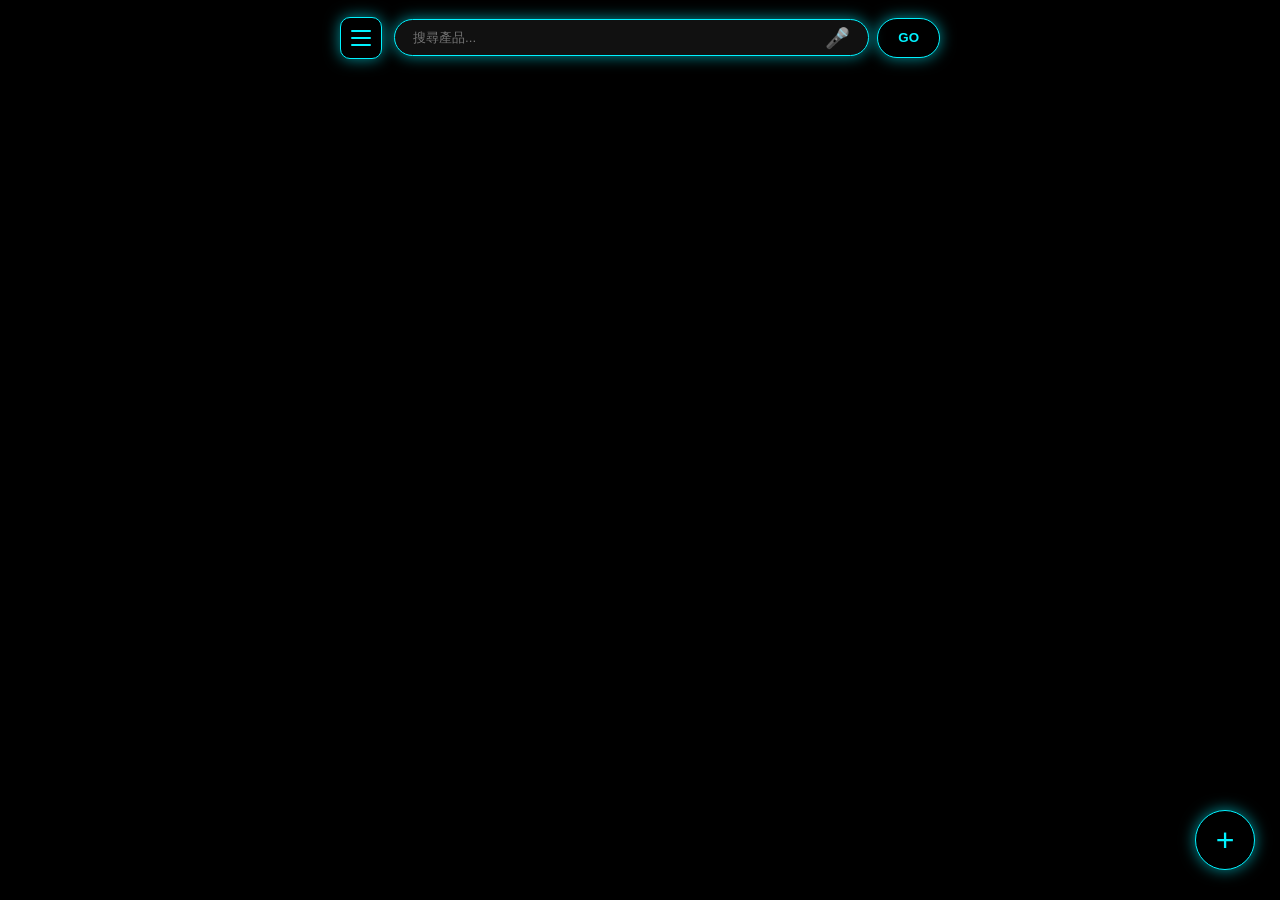
<file: index.html>
<!DOCTYPE html>
<html lang="zh-Hant">
<head>
    <meta charset="UTF-8">
    <meta name="viewport" content="width=device-width, initial-scale=1.0, maximum-scale=1.0, user-scalable=no">
    <title>Kyogoku 產品資訊系統</title>
    <link rel="stylesheet" href="style.css">
</head>
<body>

    <div id="line-guide" class="line-guide-container">
        <div class="line-guide-box">
            <div class="guide-title">⚠️ 請使用外部瀏覽器</div>
            <p>為確保功能正常運作：</p>
            <p>請點選 <span class="accent">「...」</span> 並選擇 <span class="accent">「以預設瀏覽器開啟」</span></p>
            <button class="guide-action-btn" onclick="document.getElementById('line-guide').style.display='none'">我知道了</button>
        </div>
    </div>

    <div class="global-overlay" id="globalOverlay" onclick="closeAllPanels()"></div>

    <header class="top-nav">
        <div class="nav-center-wrapper">
            <button class="menu-toggle-btn neon-ui" onclick="toggleSidebar(true)">
                <div class="hamburger-icon">
                    <span></span><span></span><span></span>
                </div>
            </button>
            
            <div class="search-container">
                <div class="search-bar-wrap neon-ui">
                    <input type="text" id="searchInput" placeholder="搜尋產品...">

                    <button id="searchMicBtn" class="mic-icon-btn" onclick="startSpeechRecognition('searchInput', 'searchMicBtn', true)">🎤</button>
                </div>
                <button class="go-action-btn neon-ui" onclick="searchCard()">GO</button>
            </div>
        </div>
    </header>

    <main class="main-stage" id="mainStage">
        <div class="carousel-3d" id="carousel3d"></div>
    </main>

    <button class="floating-add-btn neon-ui" onclick="openAddMode()">+</button>

    <nav class="side-menu" id="sideMenu">
        <div class="side-menu-header">KYOGOKU MENU</div>
        <div class="side-menu-body">
            <div class="menu-label">系統功能導航</div>
            <a href="https://mvcking.github.io/KG/lss.html" class="menu-item" target="_blank">
                <div class="menu-item-icon">📅</div>
                <div class="menu-item-text">
                    <p class="title">直播排班系統</p>
                    <p class="desc">Live Schedule Management</p>
                </div>
            </a>
        </div>
        <div class="side-menu-footer">System v2.0</div>
    </nav>

    <div class="admin-panel" id="adminPanel">
        <div class="panel-drag-handle" onclick="toggleAdmin(false)"></div>
        <h3 id="panelTitle">產品資訊</h3>
        <input type="hidden" id="editIndex" value="-1">
        
        <div class="admin-form">
            <div class="form-row">
                <input type="text" id="cardName" placeholder="產品名稱" class="admin-input neon-focus">
                <input type="number" id="cardPrice" placeholder="價格" class="admin-input neon-focus" style="width: 100px;">
            </div>
            
            <div class="image-upload-area neon-ui" onclick="document.getElementById('cardImgFile').click()">
                <div id="uploadPlaceholder">
                    <span class="cam-icon">📸</span>
                    <p>點擊上傳圖片 (選填)</p>
                    <small style="color: #666; font-size: 10px;">系統將自動優化大小以利儲存</small>
                </div>
                    <input type="file" id="cardImgFile" accept="image/*" style="display:none" onchange="handleImageUpload(this)">
                <div id="previewWrapper" style="display:none;">
                    <img id="imgPreview">
                </div>
            </div>
            <input type="hidden" id="cardImgBase64"> 

            <div class="desc-area-wrap neon-ui">

                <textarea id="cardBack" placeholder="輸入產品規格與描述..." rows="5"></textarea>
            </div>
            
            <div class="action-buttons">
                <button id="saveBtn" class="save-confirm-btn neon-ui" onclick="saveCard()">確認儲存同步</button>
                <button id="deleteBtn" class="delete-warn-btn" style="display:none;" onclick="deleteCard()">刪除此產品</button>
            </div>
        </div>
    </div>

    <script src="script.js"></script>
</body>
</html>
</file>
<file: style.css>
:root {
    --neon: #00f2ff;
    --neon-glow: 0 0 15px rgba(0, 242, 255, 0.6);
    --danger: #ff3b30;
    --dark-surface: #0a0a0a;
}

* { box-sizing: border-box; font-family: "Microsoft JhengHei", sans-serif; -webkit-tap-highlight-color: transparent; }
body { margin: 0; background: #000; color: #fff; width: 100vw; height: 100vh; overflow: hidden; }

.neon-ui { border: 1px solid var(--neon) !important; box-shadow: var(--neon-glow); transition: 0.3s; }

/* LINE 導引專屬按鈕：獨立設計，不影響其他部分 */
.guide-action-btn {
    margin-top: 20px;
    padding: 12px 30px;
    background: linear-gradient(135deg, #00f2ff, #0077ff);
    color: #000;
    border: none;
    border-radius: 25px;
    font-weight: bold;
    font-size: 16px;
    cursor: pointer;
    box-shadow: 0 4px 15px rgba(0, 242, 255, 0.4);
    transition: transform 0.2s, box-shadow 0.2s;
}
.guide-action-btn:active { transform: scale(0.95); box-shadow: 0 2px 8px rgba(0, 242, 255, 0.6); }

/* 搜尋麥克風點擊反應 */
.mic-icon-btn.active-red {
    color: var(--danger) !important;
    text-shadow: 0 0 10px var(--danger);
    transform: translateY(-50%) scale(1.2);
}

/* 頂部導航 */
.top-nav { position: fixed; top: 0; width: 100%; height: 75px; background: rgba(0,0,0,0.85); backdrop-filter: blur(10px); display: flex; align-items: center; justify-content: center; padding: 0 15px; z-index: 500; }
.nav-center-wrapper { display: flex; align-items: center; justify-content: center; width: 100%; max-width: 600px; gap: 12px; }

.menu-toggle-btn { width: 42px; height: 42px; background: #000; border-radius: 10px; cursor: pointer; display: flex; align-items: center; justify-content: center; flex-shrink: 0; }
.hamburger-icon { width: 20px; display: flex; flex-direction: column; gap: 5px; }
.hamburger-icon span { width: 100%; height: 2px; background: var(--neon); border-radius: 2px; }

.search-container { flex: 1; display: flex; gap: 8px; align-items: center; }
.search-bar-wrap { flex: 1; position: relative; background: #111; border-radius: 25px; display: flex; }
.search-bar-wrap input { width: 100%; background: transparent; border: none; color: #fff; padding: 10px 45px 10px 18px; outline: none; }
.mic-icon-btn { position: absolute; right: 12px; top: 50%; transform: translateY(-50%); background: transparent; border: none; color: var(--neon); font-size: 20px; cursor: pointer; transition: 0.3s; }
.go-action-btn { background: #000; color: var(--neon); border-radius: 20px; height: 40px; padding: 0 20px; font-weight: bold; cursor: pointer; flex-shrink: 0; }

/* 3D 場景 */
.main-stage { position: absolute; top: 55%; left: 50%; transform: translate(-50%, -50%); width: 220px; height: 320px; perspective: 1200px; cursor: grab; }
.carousel-3d { width: 100%; height: 100%; position: relative; transform-style: preserve-3d; transition: transform 0.7s; }
.card-item { position: absolute; width: 220px; height: 320px; }
.card-wrapper { position: relative; width: 100%; height: 100%; transform-style: preserve-3d; transition: 0.6s; border-radius: 15px; }
.card-wrapper.is-flipped { transform: rotateY(180deg); }

.card-front, .card-back { position: absolute; width: 100%; height: 100%; backface-visibility: hidden; border-radius: 15px; background: #111; border: 1px solid var(--neon); box-shadow: var(--neon-glow); display: flex; flex-direction: column; overflow: hidden; }
.card-front img { width: 100%; height: 75%; object-fit: cover; border-bottom: 1px solid #222; }
.card-info-tag { height: 25%; width: 100%; display: flex; align-items: center; justify-content: space-between; padding: 0 12px; background: #0a0a0a; }
.tag-price { color: var(--neon); font-weight: bold; }

/* 編輯圖標 */
.card-back { transform: rotateY(180deg); padding: 50px 15px 15px; position: relative; }
.edit-trigger { 
    position: absolute; top: 12px; right: 12px; width: 34px; height: 34px; 
    border-radius: 50%; background: rgba(0,0,0,0.7); border: 1px solid var(--neon); 
    color: var(--neon); display: flex; align-items: center; justify-content: center; 
    box-shadow: 0 0 10px var(--neon); cursor: pointer; z-index: 20; transition: 0.3s;
}
.edit-trigger:hover { transform: scale(1.1); background: var(--neon); color: #000; }

/* 側邊欄 */
.side-menu { position: fixed; top: 0; left: 0; width: 280px; height: 100%; background: var(--dark-surface); z-index: 1000; transform: translateX(-100%); transition: 0.4s; border-right: 1px solid var(--neon); }
.side-menu.open { transform: translateX(0); }
.side-menu-header { padding: 40px 20px; font-size: 20px; font-weight: bold; color: var(--neon); border-bottom: 1px solid #222; }
.menu-label { padding: 25px 20px 10px; color: #666; font-size: 12px; }
.menu-item { display: flex; align-items: center; padding: 15px 20px; text-decoration: none; border-bottom: 1px solid #1a1a1a; }
.menu-item-icon { width: 30px; font-size: 20px; margin-right: 15px; display: flex; justify-content: center; }
.menu-item-text .title { margin: 0; font-size: 15px; color: #eee; }
.menu-item-text .desc { margin: 0; font-size: 11px; color: #555; }

/* 面板尺寸 */
.admin-panel { 
    position: fixed; bottom: -100%; left: 50%; transform: translateX(-50%); 
    width: 92%; max-width: 450px; height: auto; max-height: 85vh;
    background: #050505; border: 2px solid var(--neon); border-radius: 20px 20px 0 0; 
    padding: 25px 20px; z-index: 2000; transition: bottom 0.5s; 
    overflow-y: auto; box-shadow: 0 -10px 30px rgba(0, 242, 255, 0.3);
}
.admin-panel.active { bottom: 0; }
.panel-drag-handle { width: 40px; height: 4px; background: #333; border-radius: 2px; margin: -10px auto 15px; }

.admin-input, .desc-area-wrap textarea { width: 100%; background: #111; border: 1px solid #333; color: #fff; padding: 12px; border-radius: 10px; outline: none; margin-bottom: 12px; resize: none; }
.image-upload-area { border: 1px dashed #444; padding: 20px; text-align: center; border-radius: 10px; margin-bottom: 15px; }
.image-upload-area img { max-width: 100%; max-height: 180px; border-radius: 5px; }

.save-confirm-btn { width: 100%; background: var(--neon); color: #000; font-weight: bold; padding: 16px; border: none; border-radius: 12px; cursor: pointer; }
.delete-warn-btn { width: 100%; background: transparent; color: var(--danger); border: 1px solid var(--danger); margin-top: 15px; padding: 10px; border-radius: 10px; }

.floating-add-btn { position: fixed; bottom: 30px; right: 25px; width: 60px; height: 60px; border-radius: 50%; background: #000; color: var(--neon); font-size: 32px; z-index: 400; cursor: pointer; }
.global-overlay { position: fixed; inset: 0; background: rgba(0,0,0,0.8); display: none; z-index: 600; backdrop-filter: blur(4px); }
.line-guide-container { display: none; position: fixed; inset: 0; background: rgba(0,0,0,0.95); z-index: 9999; align-items: center; justify-content: center; }
.line-guide-box { border: 2px solid var(--neon); padding: 30px; border-radius: 20px; text-align: center; margin: 20px; box-shadow: var(--neon-glow); }
.accent { color: var(--neon); font-weight: bold; }
</file>
